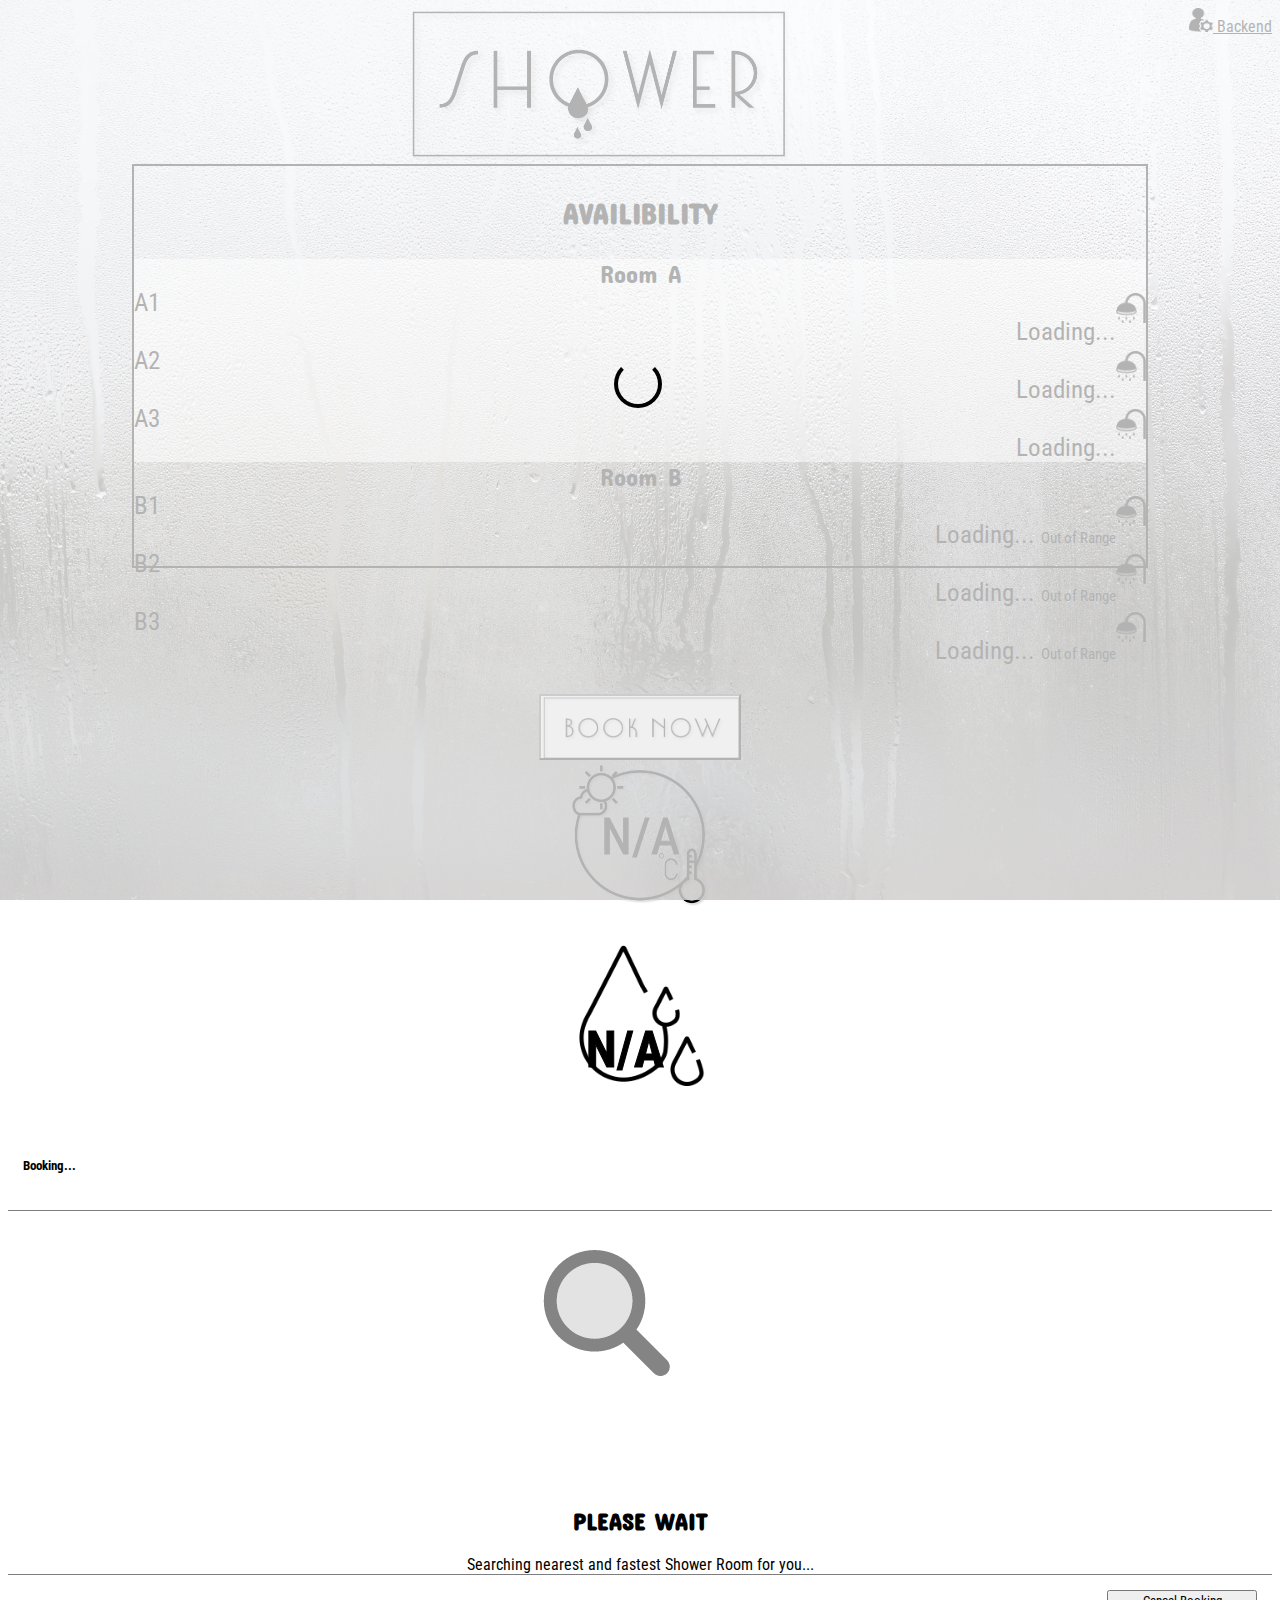
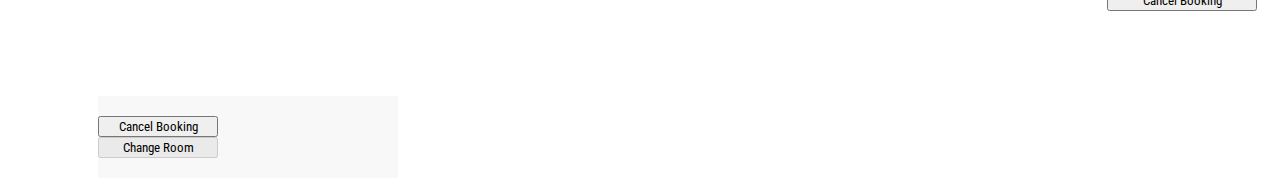
<file: index.html>
<!DOCTYPE html>
<html lang="en">

<head>
    <meta charset="UTF-8">
    <meta name="viewport" content="width=device-width, initial-scale=1.0">
    <meta http-equiv="X-UA-Compatible" content="ie=edge">
    <link rel="stylesheet" href="https://stackpath.bootstrapcdn.com/bootstrap/4.1.2/css/bootstrap.min.css" integrity="sha384-Smlep5jCw/wG7hdkwQ/Z5nLIefveQRIY9nfy6xoR1uRYBtpZgI6339F5dgvm/e9B"
        crossorigin="anonymous">
    <link rel="stylesheet" href="style.css">
    <link href="https://fonts.googleapis.com/css?family=Concert+One|Roboto+Condensed" rel="stylesheet">
    <title>SHQWER</title>
    <link rel="shortcut icon" href="favicon.ico" type="image/x-icon">
    <link rel="icon" href="favicon.ico" type="image/x-icon">
</head>

<body>
    <!-- Loading Screen -->
    <div id="cover-spin"></div>
    <div align="center">
        <img src="img/title.png" width="30%" height="20%">
        <a href="backend.html" class="btn btn-light m-2" style="float:right;">
            <img src="img/admin.png" width="24" height="24"> Backend</a>
    </div>

    <div class="container-fluid">
        <div class="row align-items-center" style="height: 30%;width:100%">
            <div class="col-12 col-md-6" align="center">
                <div id="roomListZone" class="list-room rounded mt-3" style="width:80%; height:400px;">
                    <h3 class="themeFont">AVAILIBILITY</h3>
                    <div id="roomList">
                        <div class="pb-2" style="background-color:rgba(255,255,255,0.5)">
                            <div align="center" class="themeFont">Room A</div>

                            <div class="row">
                                <div class="col-2" style="padding-right: 0%">
                                    <div>
                                        <img class="room-icon" src="img/room.png" align="right">
                                    </div>
                                </div>
                                <div class="col-3">
                                    <div align="left">A1</div>
                                </div>
                                <div id="roomA1_status" class="col-6 roomStatus">
                                    Loading...
                                </div>
                            </div>
                            <div class="row">
                                <div class="col-2" style="padding-right: 0%">
                                    <div>
                                        <img class="room-icon" src="img/room.png" align="right">
                                    </div>
                                </div>
                                <div class="col-3">
                                    <div align="left">A2</div>
                                </div>
                                <div id="roomA2_status" class="col-6 roomStatus">
                                    Loading...
                                </div>
                            </div>
                            <div class="row">
                                <div class="col-2" style="padding-right: 0%">
                                    <div>
                                        <img class="room-icon" src="img/room.png" align="right">
                                    </div>
                                </div>
                                <div class="col-3">
                                    <div align="left">A3</div>
                                </div>
                                <div id="roomA3_status" class="col-6 roomStatus">
                                    Loading...
                                </div>
                            </div>
                        </div>
                        <div>
                            <div align="center" class="themeFont">Room B</div>
                            <div class="row">
                                <div class="col-2" style="padding-right: 0%">
                                    <div>
                                        <img class="room-icon" src="img/room.png" align="right">
                                    </div>
                                </div>
                                <div class="col-3">
                                    <div align="left">B1</div>
                                </div>
                                <div id="roomB1_status" class="col-6 roomStatus">
                                    Loading...
                                </div>
                            </div>
                            <div class="row">
                                <div class="col-2" style="padding-right: 0%">
                                    <div>
                                        <img class="room-icon" src="img/room.png" align="right">
                                    </div>
                                </div>
                                <div class="col-3">
                                    <div align="left">B2</div>
                                </div>
                                <div id="roomB2_status" class="col-6 roomStatus">
                                    Loading...
                                </div>
                            </div>
                            <div class="row">
                                <div class="col-2" style="padding-right: 0%">
                                    <div>
                                        <img class="room-icon" src="img/room.png" align="right">
                                    </div>
                                </div>
                                <div class="col-3">
                                    <div align="left">B3</div>
                                </div>
                                <div id="roomB3_status" class="col-6 roomStatus">
                                    Loading...
                                </div>
                            </div>
                        </div>
                    </div>

                </div>
            </div>
            <div align="center" class="col-12 col-md-6" style="margin-top:10%">
                <div class="row">
                    <div class="col">
                        <button class="btn btn-light themeFont zoom parallax image-btn" style="width: 202px; height: 66px; font-size:180%; color: olivedrab; border-color: black"
                            id="bookBtn">
                        </button>
                    </div>
                </div>
                <div class="row justify-content-center mt-5">
                    <div class="col-12 col-md-5">
                        <div class="temperature">
                            <span id="Temperature" style="font-size:50px">N/A</span>
                        </div>
                    </div>
                    <div class="col-12 col-md-5">
                        <div class="humid">
                            <h3 id="Huminity" style="font-size:50px; margin-right: 30px;">N/A</h3>
                        </div>
                    </div>
                </div>
            </div>


        </div>
    </div>



    <!-- Modal-->
    <div class="modal fade" id="bookModal" tabindex="-1" role="dialog" aria-labelledby="detail" aria-hidden="true">
        <div class="modal-dialog" role="document">
            <div class="modal-content" style="width: 100%;">
                <div class="modal-header">
                    <h5 id="room" class="modal-title" id="bookModal_title">Booking...</h5>
                </div>
                <div id="bookModal_body" class="modal-body" style="text-align:center">
                    <p>
                        <img src="img/searching.gif">
                    </p>
                    <h2 class="themeFont" id="zoneTxt">PLEASE WAIT</h2>
                    Searching nearest and fastest Shower Room for you...
                </div>
                <div class="modal-footer">
                    <button id="bookModal_btn" type="button" class="btn btn-secondary" style="width: 150px;">Cancel Booking</button>
                </div>
            </div>
        </div>
    </div>
    <div class="modal fade" id="confirmModal" tabindex="-1" role="dialog" aria-labelledby="detail" aria-hidden="true">
        <div class="modal-dialog" role="document">
            <div class="modal-content" style="background-color: rgb(248, 248, 248); width:300px; margin-left: 90px; margin-top: 70px">
                <div class="row modal-body" style="padding-top: 20px; padding-bottom: 20px; ">
                    <div class="col-6">
                        <button type="button" class="btn btn-secondary" id="cancelBook_btn" style="width: 120px;">Cancel Booking</button>
                    </div>
                    <div class="col-6">
                        <button type="button" class="btn btn-secondary disabled" style="width: 120px; " disabled>Change Room</button>
                    </div>
                </div>
            </div>
        </div>
    </div>

    <script src="https://code.jquery.com/jquery-3.3.1.min.js"></script>
    <script src="https://cdnjs.cloudflare.com/ajax/libs/popper.js/1.14.3/umd/popper.min.js" integrity="sha384-ZMP7rVo3mIykV+2+9J3UJ46jBk0WLaUAdn689aCwoqbBJiSnjAK/l8WvCWPIPm49"
        crossorigin="anonymous"></script>
    <script src="https://stackpath.bootstrapcdn.com/bootstrap/4.1.2/js/bootstrap.min.js" integrity="sha384-o+RDsa0aLu++PJvFqy8fFScvbHFLtbvScb8AjopnFD+iEQ7wo/CG0xlczd+2O/em"
        crossorigin="anonymous"></script>
    <script src="exceedAPI.js"></script>
    <script src="app.js"></script>

</body>

</html>
</file>
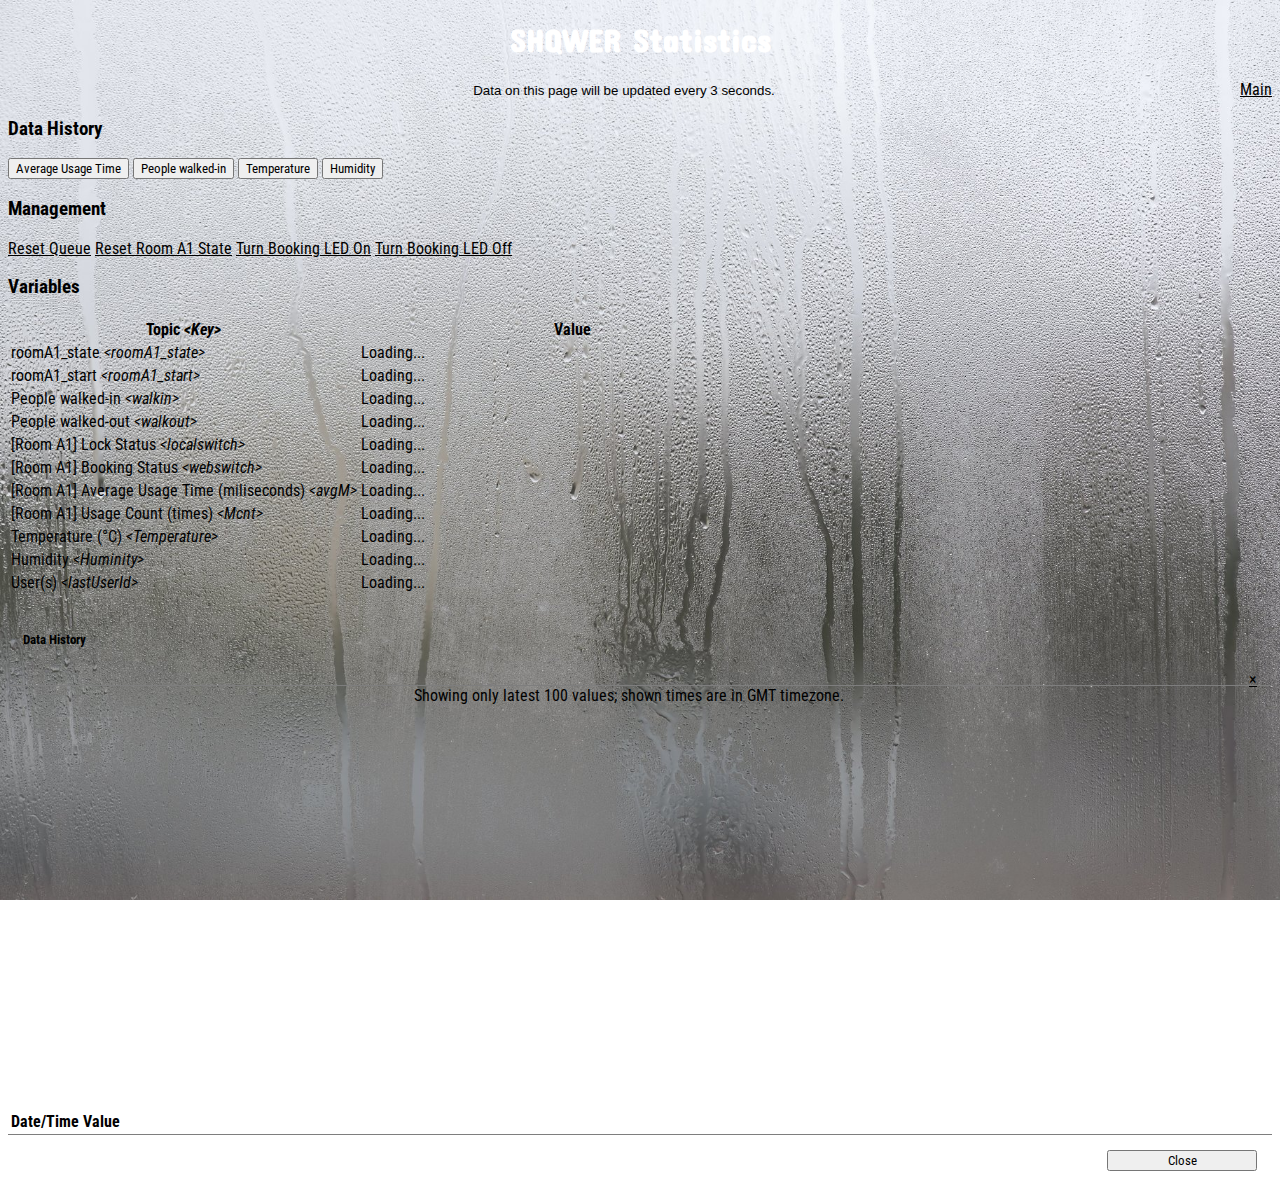
<file: backend.html>
<!DOCTYPE html>
<html lang="en">

<head>
    <meta charset="UTF-8">
    <meta name="viewport" content="width=device-width, initial-scale=1.0">
    <meta http-equiv="X-UA-Compatible" content="ie=edge">
    <link rel="stylesheet" href="https://stackpath.bootstrapcdn.com/bootstrap/4.1.2/css/bootstrap.min.css" integrity="sha384-Smlep5jCw/wG7hdkwQ/Z5nLIefveQRIY9nfy6xoR1uRYBtpZgI6339F5dgvm/e9B"
        crossorigin="anonymous">
    <link rel="stylesheet" href="style.css">
    <link href="https://fonts.googleapis.com/css?family=Concert+One|Roboto+Condensed" rel="stylesheet">
    <title>SHQWER Backend</title>
    <link rel="shortcut icon" href="favicon.ico" type="image/x-icon">
    <link rel="icon" href="favicon.ico" type="image/x-icon">
</head>

<body>
    <h1 align="center" class="text-dark">SHQWER Statistics</h1>
    <a href="index.html" class="btn btn-dark m-2" style="float:right;">Main</a>
    <center>
        <small style="font-family: Arial, Helvetica, sans-serif;">Data on this page will be updated every 3 seconds.</small>
    </center>
    <div class="container-fluid">
        <div class="row mb-2">
            <div class="col">
                <h3 class="text-dark">Data History</h3>
                <button class="btn btn-lg btn-dark" data-action="history" data-val="avgM">Average Usage Time</button>
                <button class="btn btn-lg btn-dark" data-action="history" data-val="walkin">People walked-in</button>
                <button class="btn btn-lg btn-dark" data-action="history" data-val="Temperature">Temperature</button>
                <button class="btn btn-lg btn-dark" data-action="history" data-val="Huminity">Humidity</button>
            </div>
        </div>
        <div class="row mb-2">
            <div class="col">
                <h3 class="text-dark">Management</h3>
                <a href="#" onclick="exceed.saveVal('currQueue_A','{}');return false" class="btn btn-secondary">Reset Queue</a>
                <a href="#" onclick="exceed.saveVal('roomA1_state',0);return false" class="btn btn-secondary">Reset Room A1 State</a>

                <a href="#" onclick="exceed.saveVal('webswitch',0);return false" class="btn btn-success">Turn Booking LED On</a>

                <a href="#" onclick="exceed.saveVal('webswitch',1);return false" class="btn btn-danger">Turn Booking LED Off</a>
            </div>
        </div>

        <div class="row">
            <div class="col">
                <h3 class="text-dark">Variables</h3>
                <table class="table table-condensed table-dark" id="backendTbl">
                    <tr>
                        <th class="text-light" width="45%">Topic
                            <i class="text-muted">&lt;Key&gt;</i>
                        </th>
                        <th class="text-light">Value</th>
                    </tr>
                </table>
            </div>
        </div>

    </div>

    <!-- Modal-->
    <div class="modal fade" id="dataModal" tabindex="-1" role="dialog" aria-labelledby="detail" aria-hidden="true">
        <div class="modal-dialog" role="document">
            <div class="modal-content" style="width: 100%;">
                <div class="modal-header">
                    <h5 id="room" class="modal-title" id="dataModal_title">Data History</h5>

                    <a href="#" data-dismiss="modal" style="float:right">&times;</a>
                </div>
                <div id="dataModal_body" class="modal-body" style="text-align:center">
                    <div class="alert alert-info p-1">Showing only latest 100 values; shown times are in GMT timezone.</div>
                    <canvas id="dataChart" width="400" height="400"></canvas>
                    <table class="table table-condensed" id="dataTable">
                        <tr>
                            <th>Date/Time</th>
                            <th>Value</th>
                        </tr>
                    </table>
                </div>
                <div class="modal-footer">
                    <button id="dataModal_btn" data-dismiss="modal" type="button" class="btn btn-secondary" style="width: 150px;">Close</button>
                </div>
            </div>
        </div>
    </div>

    <script src="https://code.jquery.com/jquery-3.3.1.min.js"></script>
    <script src="https://cdnjs.cloudflare.com/ajax/libs/popper.js/1.14.3/umd/popper.min.js" integrity="sha384-ZMP7rVo3mIykV+2+9J3UJ46jBk0WLaUAdn689aCwoqbBJiSnjAK/l8WvCWPIPm49"
        crossorigin="anonymous"></script>
    <script src="https://stackpath.bootstrapcdn.com/bootstrap/4.1.2/js/bootstrap.min.js" integrity="sha384-o+RDsa0aLu++PJvFqy8fFScvbHFLtbvScb8AjopnFD+iEQ7wo/CG0xlczd+2O/em"
        crossorigin="anonymous"></script>
    <script src="exceedAPI.js"></script>
    <script src="Chart.min.js"></script>
    <script src="backend.js"></script>
</body>

</html>
</file>
<file: style.css>
/* background */
body {
    background: url("img/bg.jpg") no-repeat;
    background-size: cover;
    height: 100%;

}

@-webkit-keyframes AnimationName {
    0%{background-position:0% 50%}
    50%{background-position:100% 50%}
    100%{background-position:0% 50%}
}
@-moz-keyframes AnimationName {
    0%{background-position:0% 50%}
    50%{background-position:100% 50%}
    100%{background-position:0% 50%}
}
@keyframes AnimationName { 
    0%{background-position:0% 50%}
    50%{background-position:100% 50%}
    100%{background-position:0% 50%}
}
/* end background */

html {
    width:100%;
    height:100%;
}

h1 {
    font-family: 'Concert One', sans-serif;
    color: white;
}

.themeFont{
    font-family: 'Concert One', sans-serif !important;
}

* {
    font-family: 'Roboto Condensed', sans-serif;
    color: black;
}
.modal-body, .modal-footer, .modal-title {
    color: initial
}


/* -- START Loading -- */
#cover-spin {
    position:fixed;
    width:100%;
    left:0;right:0;top:0;bottom:0;
    background-color: rgba(255,255,255,0.7);
    z-index:9999;
    display:none;
}

@-webkit-keyframes spin {
	from {-webkit-transform:rotate(0deg);}
	to {-webkit-transform:rotate(360deg);}
}

@keyframes spin {
	from {transform:rotate(0deg);}
	to {transform:rotate(360deg);}
}

#cover-spin::after {
    content:'';
    display:block;
    position:absolute;
    left:48%;top:40%;
    width:40px;height:40px;
    border-style:solid;
    border-color:black;
    border-top-color:transparent;
    border-width: 4px;
    border-radius:50%;
    -webkit-animation: spin .8s linear infinite;
    animation: spin .8s linear infinite;
}
/* -- END Loading -- */

/* button */
.black-stroke{
    -webkit-text-stroke-width: 2px;
    -webkit-text-stroke-color: black;
}
.zoom {
    transition: transform .2s; /* Animation */
}

.zoom:hover {
    transform: scale(1.5); /* (150% zoom - Note: if the zoom is too large, it will go outside of the viewport) */
}

.image-btn {
    background-image: url(img/book.png);
    background-size: 200px 64px;
}
/* modal */
.modal-header {
    min-height: 16.42857143px;
    padding: 15px;
    border-bottom: 1px solid #7e7e7e;
    }
  
  .modal-footer {
    padding: 15px;
    text-align: right;
    border-top: 1px solid #7e7e7e;
  }

  .room-icon {
    width: 30px;
    height: 30px;
    margin-top: 5px;
  }

  .temperature{
    width: 150px;
    height: 150px;
    background:url(img/tempCircle.png) no-repeat right;   
    background-size: 150px; 
    font-size: 100px;
    text-align: center;
    -webkit-text-stroke-width: 1px;
    -webkit-text-stroke-color: black;
}

  .humid{
    width: 150px;
    height: 150px;
    background:url(img/humid.png) no-repeat right;   
    background-size: 150px; 
    font-size: 100px;
    padding-top: 60px;
    text-align: center;
    -webkit-text-stroke-width: 1px;
    -webkit-text-stroke-color: black;
}
.list-room{
    font-size: 25px;
    border: solid black 2px;
}

.badge{
    font-size:60%
}
.roomStatus{
    text-align:right
}

::selection {
    background: rgb(192, 192, 192); /* WebKit/Blink Browsers */
  }
</file>
